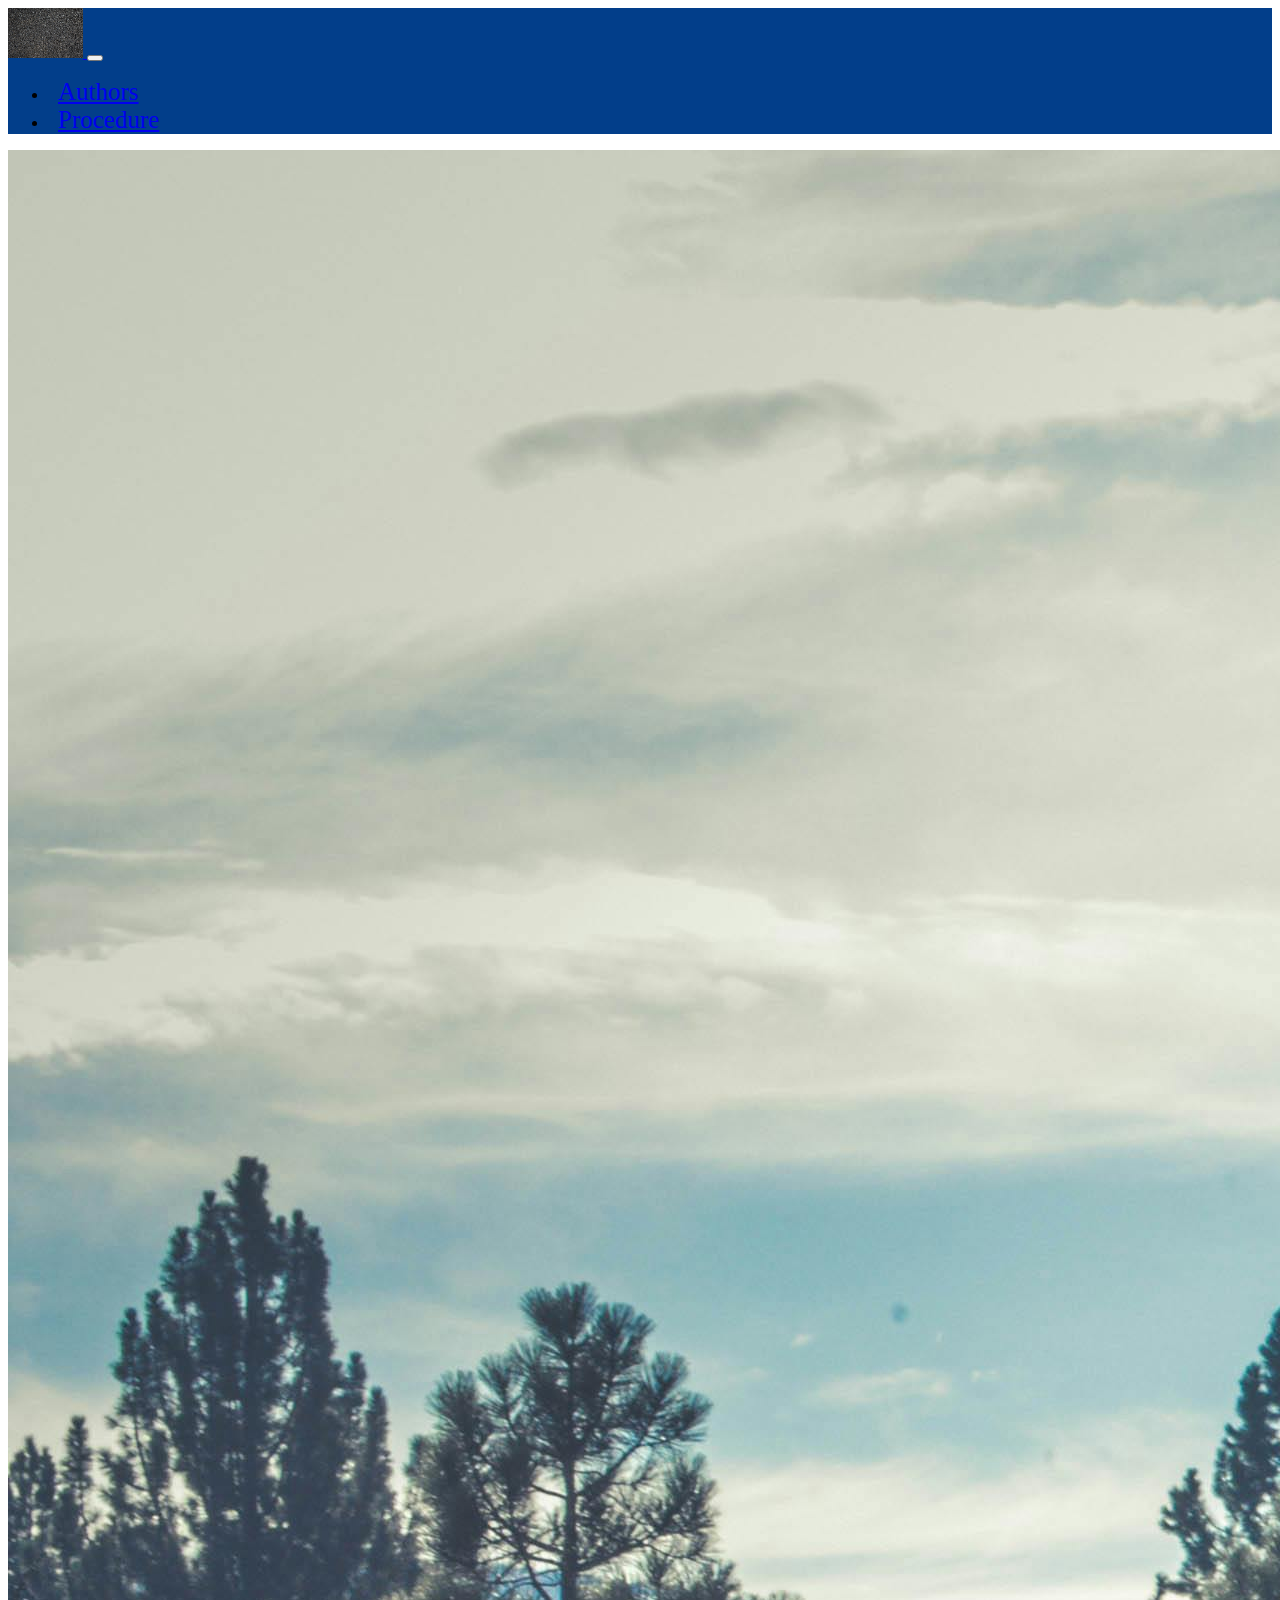
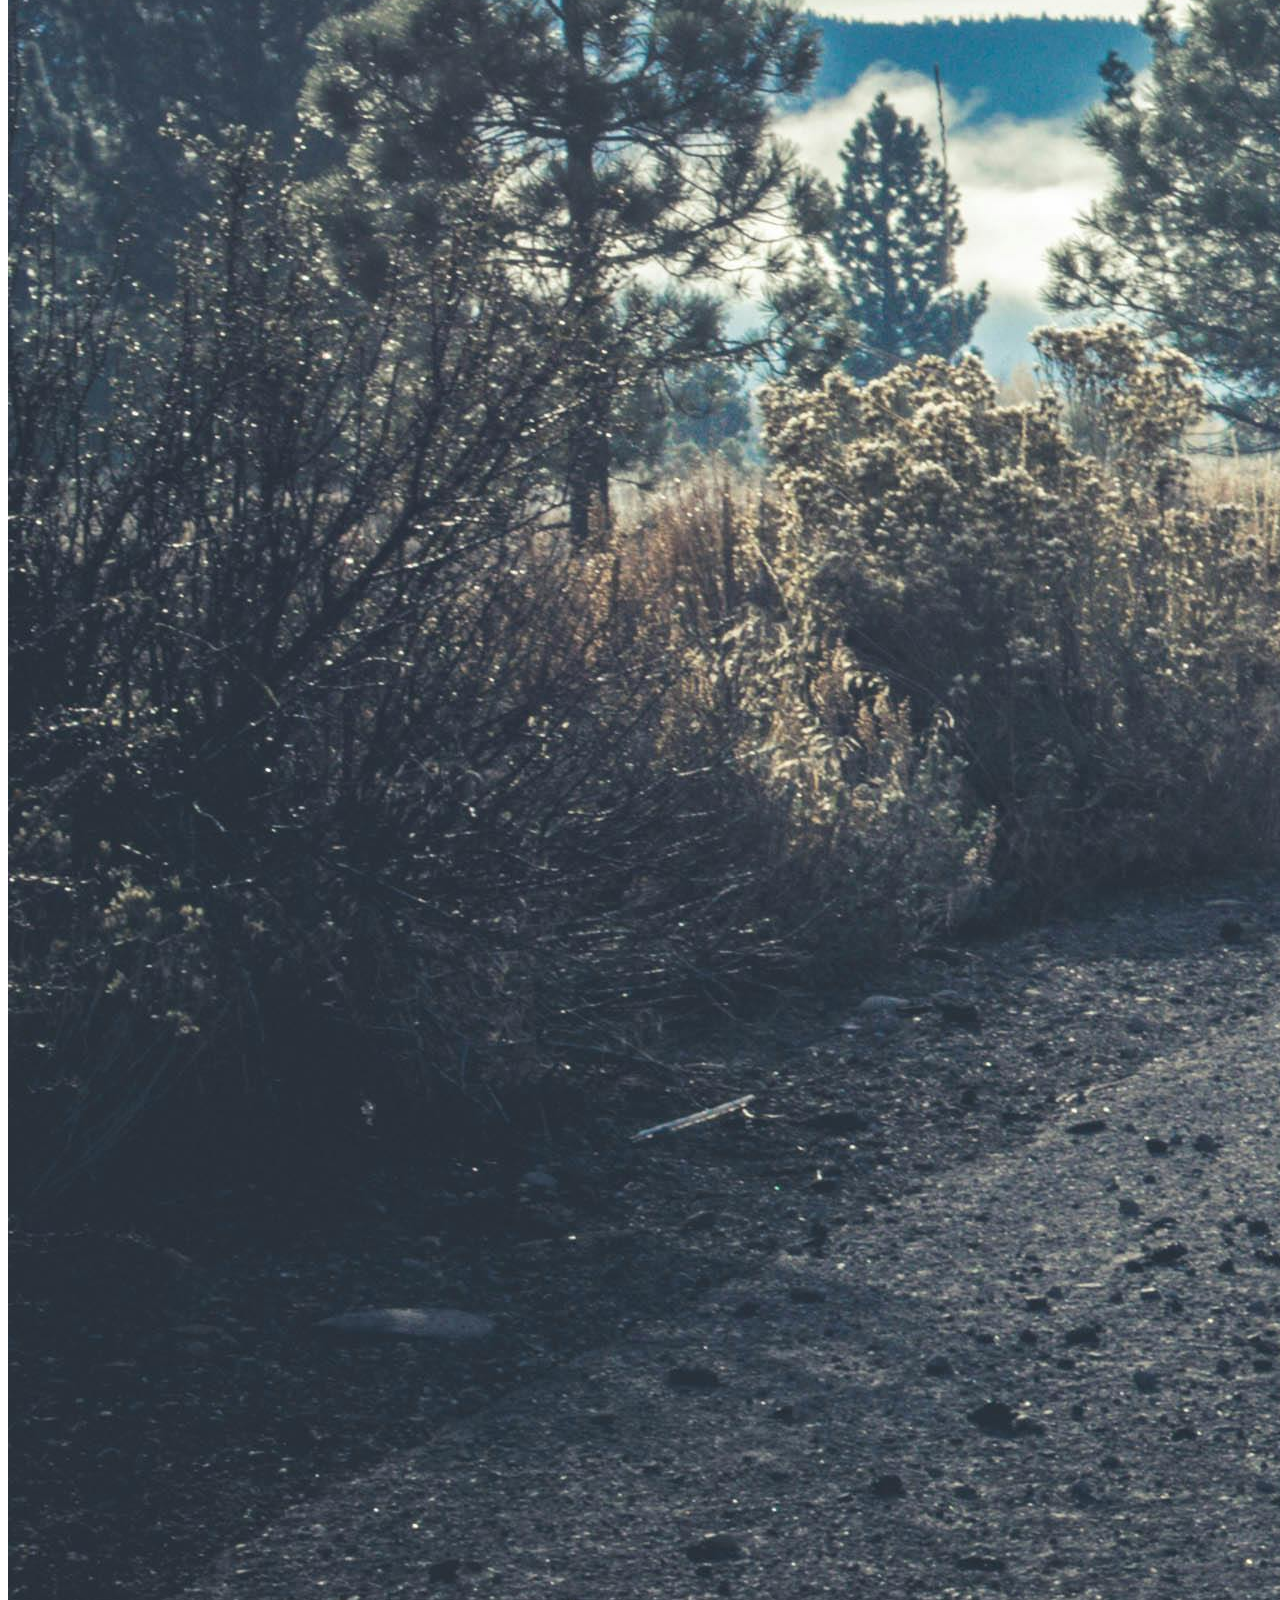
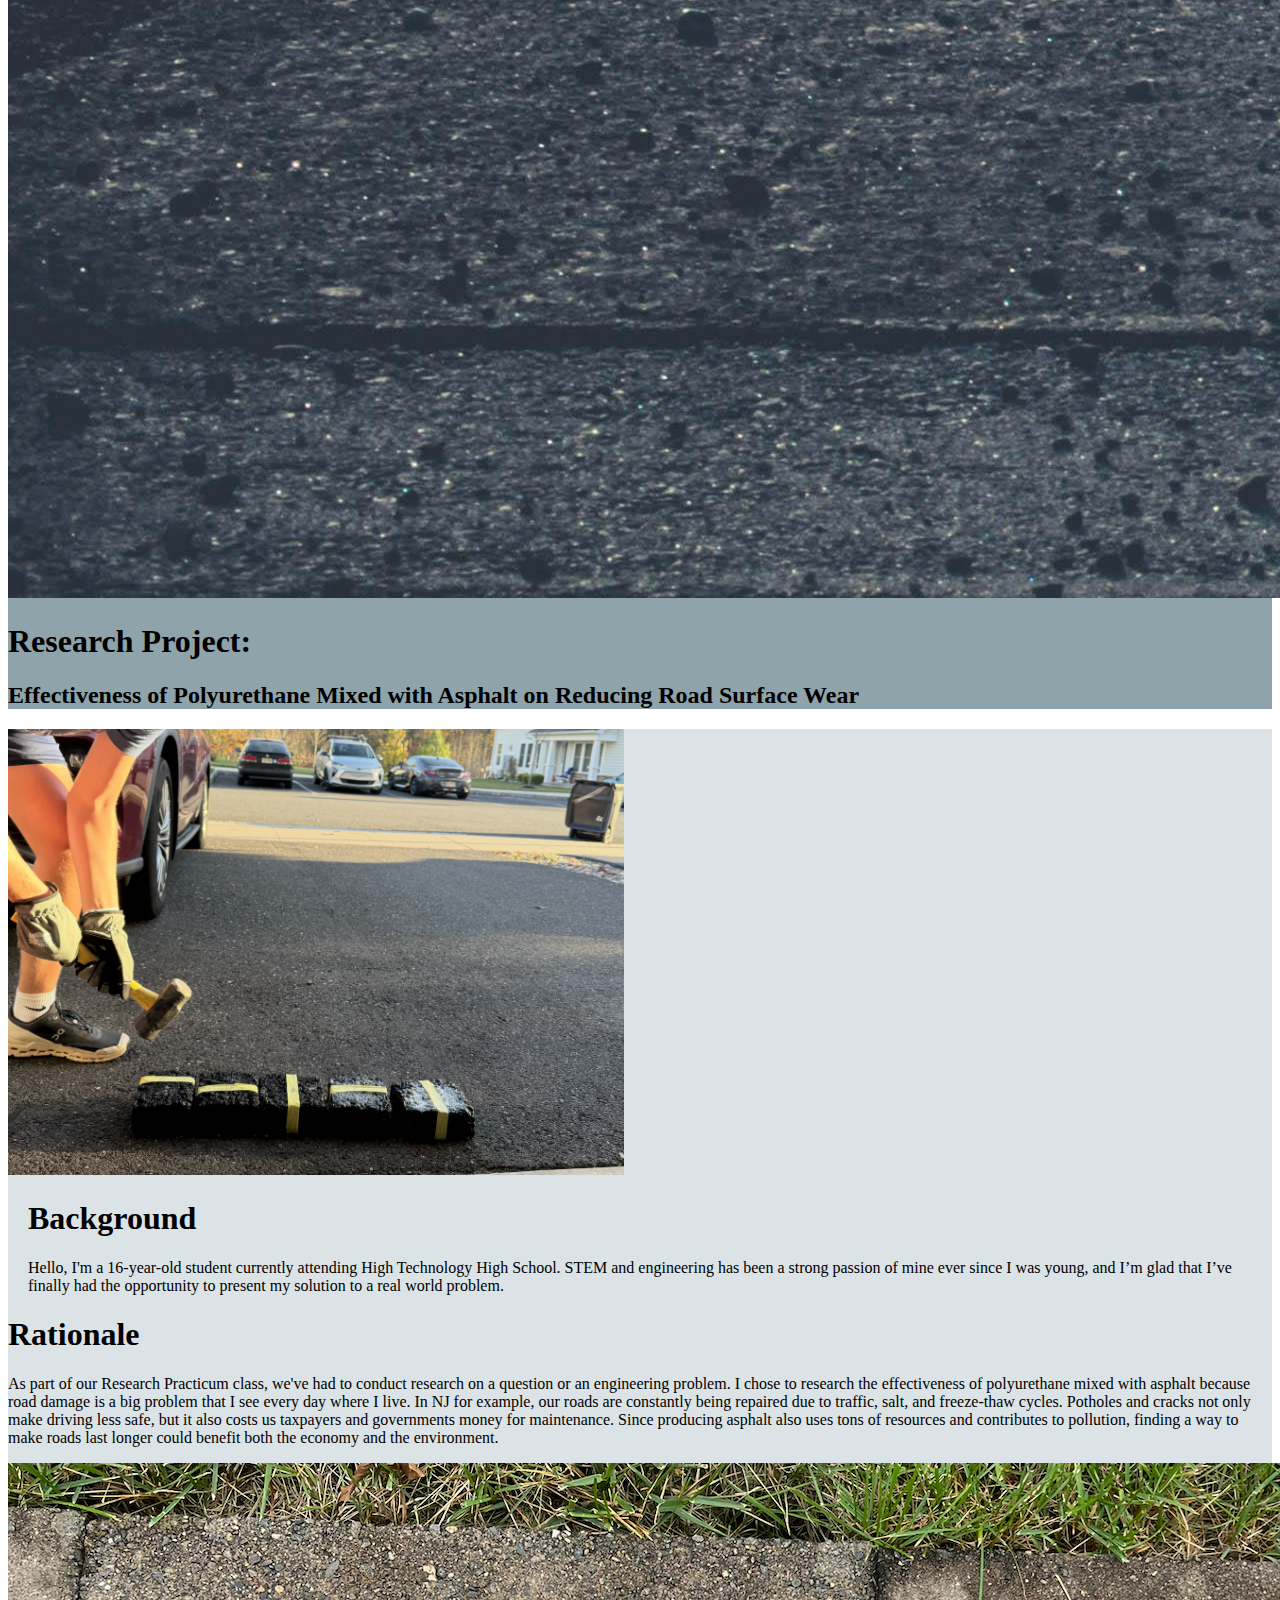
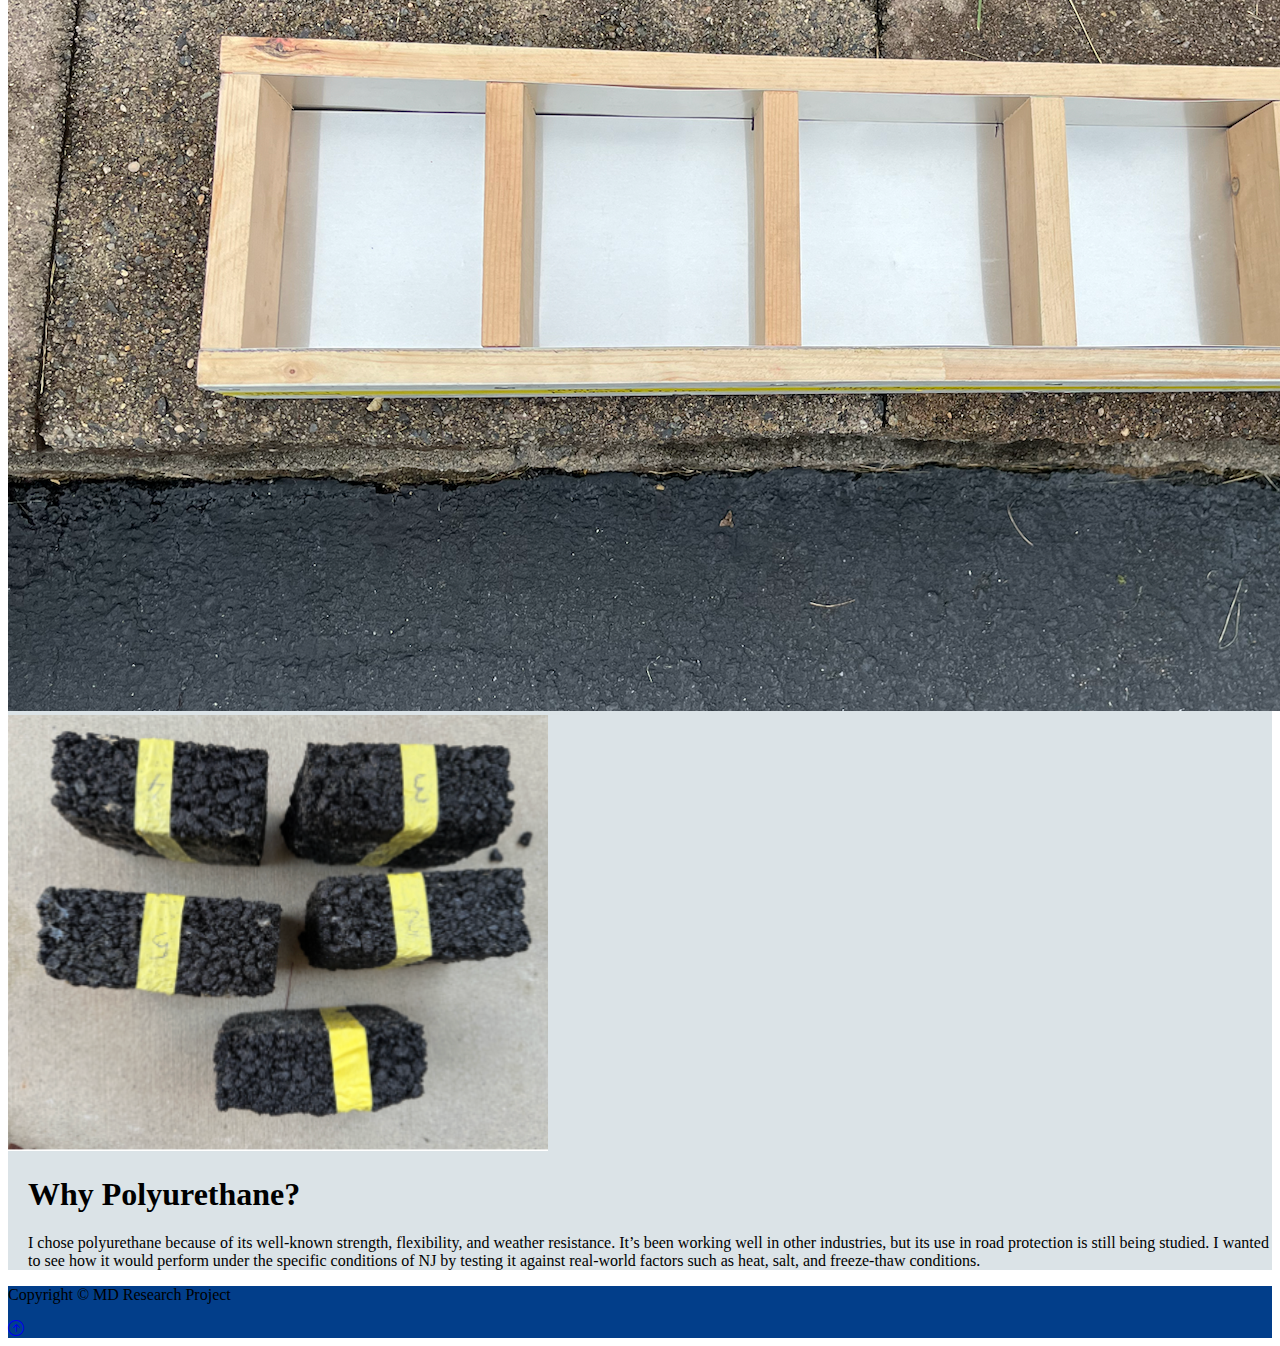
<file: index.html>
<!DOCTYPE html>
<html lang="en">
<head>
    <meta charset="UTF-8">
    <meta name="viewport" content="width=device-width, initial-scale=1.0">
    <title>Max's Research Project</title>
    <link href="https://cdn.jsdelivr.net/npm/bootstrap@5.3.8/dist/css/bootstrap.min.css" 
                rel="stylesheet" integrity="sha384-sRIl4kxILFvY47J16cr9ZwB07vP4J8+LH7qKQnuqkuIAvNWLzeN8tE5YBujZqJLB" 
                crossorigin="anonymous">
    <link rel="stylesheet" href="https://cdn.jsdelivr.net/npm/bootstrap-icons@1.13.1/font/bootstrap-icons.min.css">
    <link rel="stylesheet" href="styles.css">

    <script src="https://cdn.jsdelivr.net/npm/bootstrap@5.3.8/dist/js/bootstrap.bundle.min.js" 
            integrity="sha384-FKyoEForCGlyvwx9Hj09JcYn3nv7wiPVlz7YYwJrWVcXK/BmnVDxM+D2scQbITxI" 
            crossorigin="anonymous"></script>
</head>
<body>
    <div class="container-lg">
        <!--Navbar-->
        <nav class="navbar navbar-expand-lg navbar-dark nb-background-color">
            <!-- lg = large breakpoint, navbar-dark = make the text light-->
            <div class="container">
                <a href="index.html" class="navbar-brand">
                    <img src="img/Asphalt-Mixing-Plant.jpg" alt="Asphalt Logo" class="d-inline-block align-text-top logo" style="max-height:50px;">
                </a>
                <!--hamburger menu button-->
                <button class="navbar-toggler" type="button" data-bs-toggle="collapse" data-bs-target="#navmenu">
                    <span class="navbar-toggler-icon"></span>
                </button>
                <!--collapsible navbar manu with custom hover underline CSS animation-->
                <div class="collapse navbar-collapse" id="navmenu">
                    <!-- Links to hamburger menu button-->
                     <ul class="navbar-nav ms-auto">
                        <li class="nav-item">
                            <a href="authors.html" class="nav-link hover-underline-animation nbMenuItem">Authors</a>
                        </li>
                        <li class="nav-item">
                            <a href="procedure.html" class="nav-link hover-underline-animation nbMenuItem">Procedure</a>
                        </li>
                     </ul>
                </div>
            </div>
        </nav>
        <!--showcase-->
        <section class="showcase text-light p-2 text-center">
            <!--p-2 = padding-->
            <div class="container">
                <div class="row">
                    <div class="col-sm-6 p-0 d-flex align-items-center">
                        <img class="img-fluid" src="img/pexels-jonathan-aman-234110-756861.jpg" alt="Sample Road">
                        <!--img-fluid = won't expand much larger than the container 
                        and will scale down if browser is narrowed-->
                    </div>
                    <div class="col-sm-6 p-0 d-flex align-items-center">
                        <div class="container">
                            <h1 class="display-4">Research Project:</h1>
                            <h2>Effectiveness of Polyurethane Mixed with Asphalt on Reducing Road Surface Wear</h2>
                        </div>
                    </div>
                </div>
            </div>
        </section>
        <!--Overview-->
        <section class="overview text-dark p-2 text-left">
            <div class="container">
                <div class="row"> <!--row 1-->
                    <div class="col-sm-4 p-3">
                        <img class="img-fluid" src="img/Screenshot 2025-02-09 at 3.00.37 PM.png" alt="Me swinging hammer">
                    </div>
                    <div class="col-sm-8 p-3">
                        <h1 class="ovPadLeft">Background</h1>
                        <p class="lead overview-font ovPadLeft" id="">Hello, I'm a 16-year-old student currently attending High Technology High School. 
                            STEM and engineering has been a strong passion of mine ever since I was young, and I’m glad that I’ve finally had the 
                            opportunity to present my solution to a real world problem.
                        </p>
                    </div>
                </div>
                <div class="row"> <!--row 2-->
                    <div class="col-sm-8 p-3">
                        <h1>Rationale</h1>
                        <p class="lead overview-font ovPadRight" id="">As part of our Research Practicum class, we've had to conduct research on a question 
                            or an engineering problem. I chose to research the effectiveness of polyurethane mixed with asphalt because road damage is a big 
                            problem that I see every day where I live. In NJ for example, our roads are constantly being repaired due to traffic, salt, and 
                            freeze-thaw cycles. Potholes and cracks not only make driving less safe, but it also costs us taxpayers and governments money for 
                            maintenance. Since producing asphalt also uses tons of resources and contributes to pollution, finding a way to make roads last 
                            longer could benefit both the economy and the environment.</p>
                    </div>
                    <div class="col-sm-4 p-3">
                        <img class="img-fluid" src="img/Screen Shot 2024-09-18 at 3.54.20 PM.png" alt="Asphalt Mold">
                    </div>
                </div>
                <div class="row"> <!--row 3-->
                    <div class="col-sm-4 p-3">
                        <img class="img-fluid" src="img/Screenshot 2025-02-09 at 3.30.31 PM.png" alt="Asphalt Samples">
                    </div>
                    <div class="col-sm-8 p-3">
                        <h1 class="ovPadLeft">Why Polyurethane?</h1>
                        <p class="lead overview-font ovPadLeft" id="">I chose polyurethane because of its well-known strength, flexibility, and weather resistance. 
                            It’s been working well in other industries, but its use in road protection is still being studied. I wanted to see how it would perform 
                            under the specific conditions of NJ by testing it against real-world factors such as heat, salt, and freeze-thaw conditions.</p>
                    </div>
                </div>
            </div>
        </section>
        <!-- Footer (require a Bootstrap icon)-->
        <footer class="p-5 footer footer-details text-center position-relative">
            <div class="container">
                <p class="lead">Copyright &copy; MD Research Project</p>
                <a href="#" class="position-absolute bottom-0 end-0 p-5">
                    <i class="bi bi-arrow-up-circle h2"></i>
                </a>
            </div>
        </footer>
    </div>
</body>
</html>
</file>
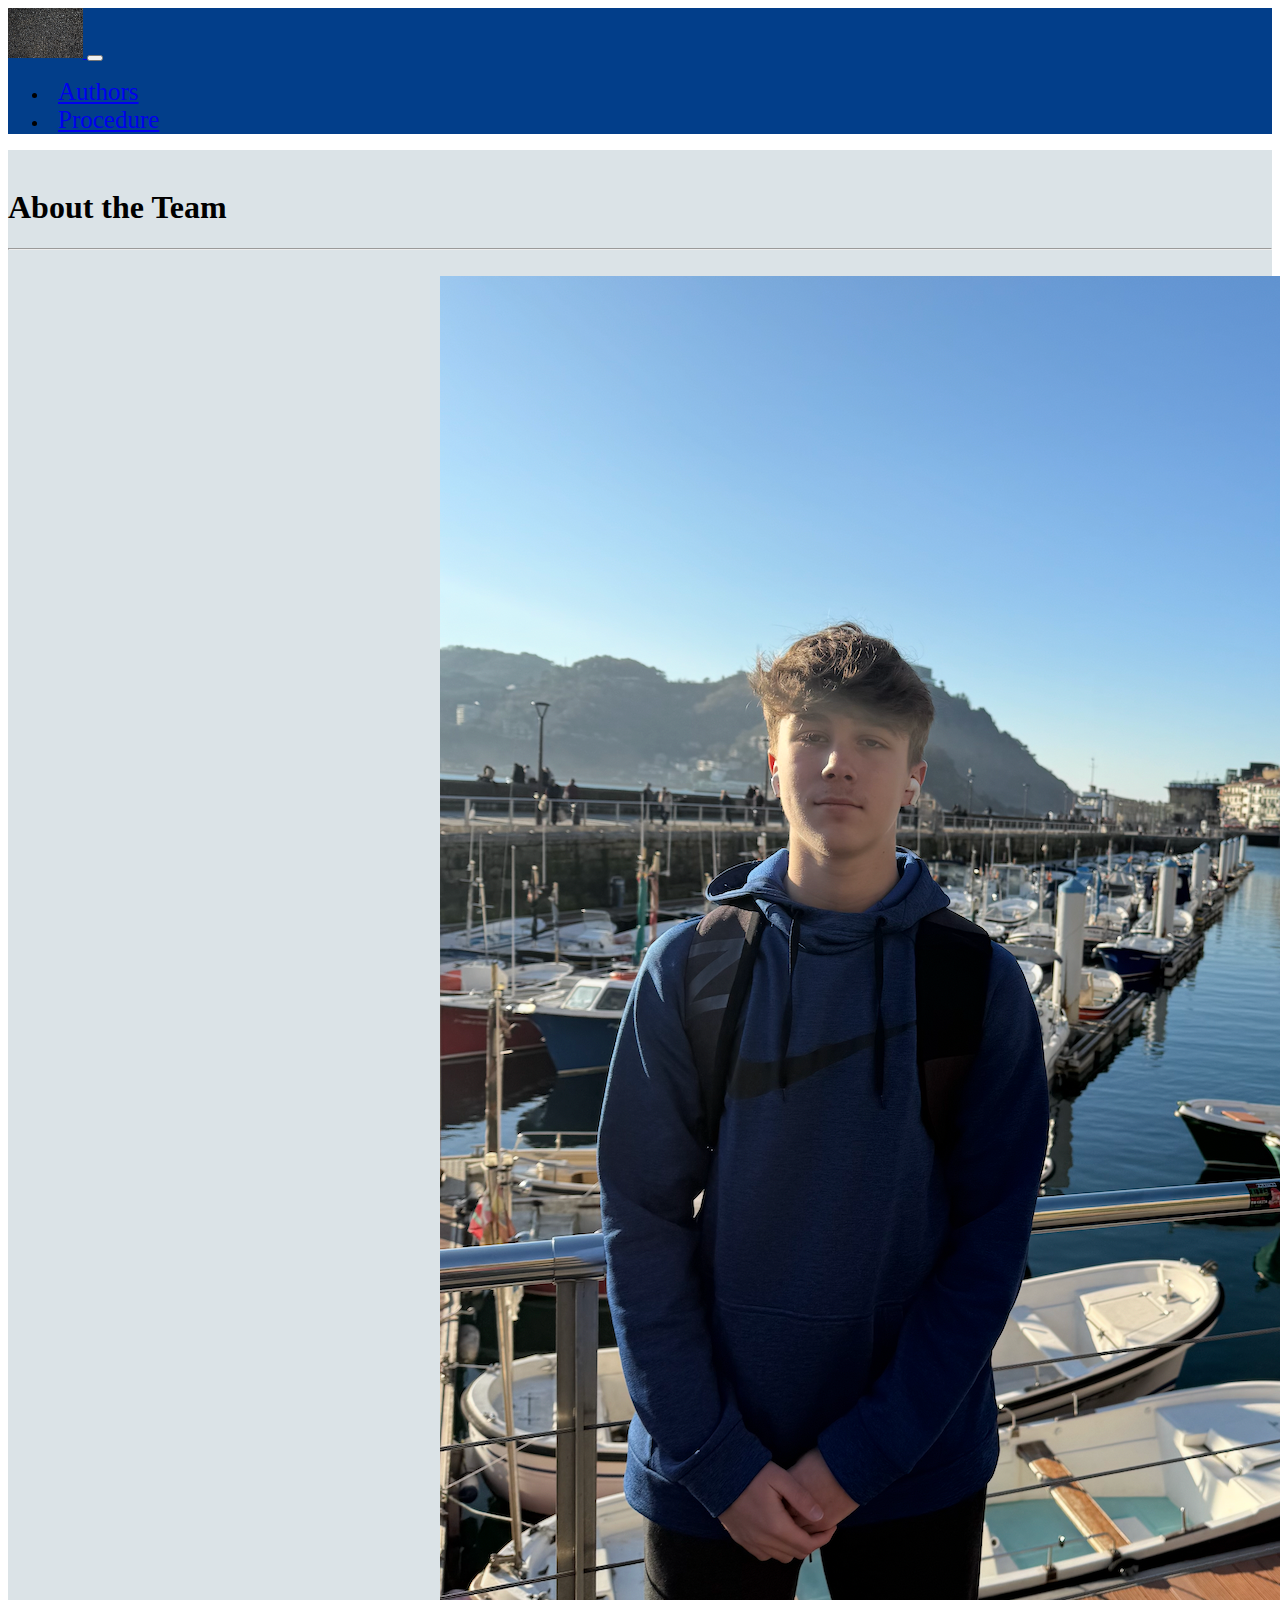
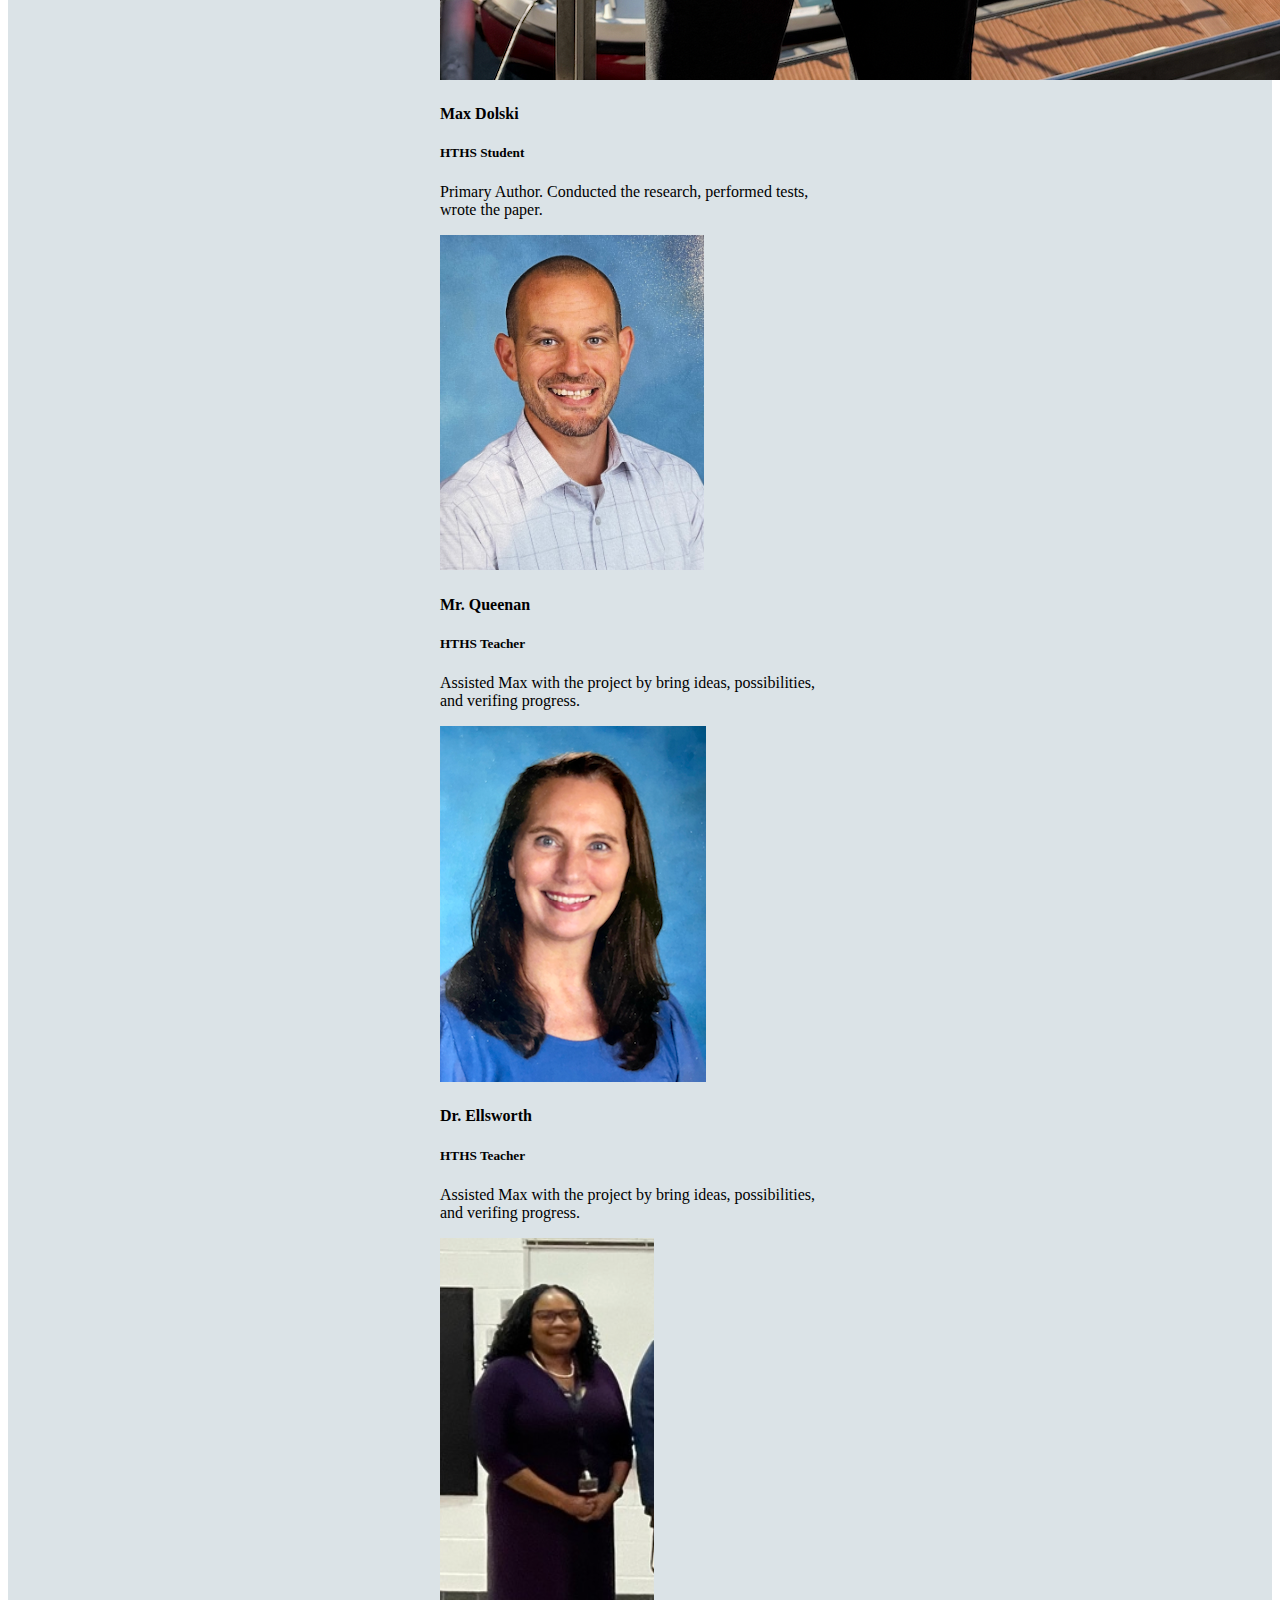
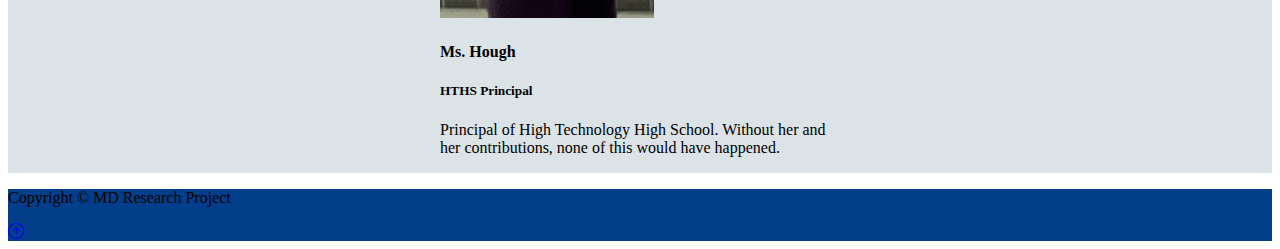
<file: authors.html>
<!DOCTYPE html>
<html lang="en">
<head>
    <meta charset="UTF-8">
    <meta name="viewport" content="width=device-width, initial-scale=1.0">
    <title>Max's Research Project</title>
    <link href="https://cdn.jsdelivr.net/npm/bootstrap@5.3.8/dist/css/bootstrap.min.css" 
                rel="stylesheet" integrity="sha384-sRIl4kxILFvY47J16cr9ZwB07vP4J8+LH7qKQnuqkuIAvNWLzeN8tE5YBujZqJLB" 
                crossorigin="anonymous">
    <link rel="stylesheet" href="https://cdn.jsdelivr.net/npm/bootstrap-icons@1.13.1/font/bootstrap-icons.min.css">
    <link rel="stylesheet" href="styles.css">

    <script src="https://cdn.jsdelivr.net/npm/bootstrap@5.3.8/dist/js/bootstrap.bundle.min.js" 
            integrity="sha384-FKyoEForCGlyvwx9Hj09JcYn3nv7wiPVlz7YYwJrWVcXK/BmnVDxM+D2scQbITxI" 
            crossorigin="anonymous"></script>
</head>
<body>
    <div class="container-lg">
        <!--Navbar-->
        <nav class="navbar navbar-expand-lg navbar-dark nb-background-color">
            <!-- lg = large breakpoint, navbar-dark = make the text light-->
            <div class="container">
                <a href="index.html" class="navbar-brand">
                    <img src="img/Asphalt-Mixing-Plant.jpg" alt="Asphalt Logo" class="d-inline-block align-text-top logo" style="max-height:50px;">
                </a>
                <!--hamburger menu button-->
                <button class="navbar-toggler" type="button" data-bs-toggle="collapse" data-bs-target="#navmenu">
                    <span class="navbar-toggler-icon"></span>
                </button>
                <!--collapsible navbar manu with custom hover underline CSS animation-->
                <div class="collapse navbar-collapse" id="navmenu">
                    <!-- Links to hamburger menu button-->
                     <ul class="navbar-nav ms-auto">
                        <li class="nav-item">
                            <a href="authors.html" class="nav-link hover-underline-animation nbMenuItem">Authors</a>
                        </li>
                        <li class="nav-item">
                            <a href="procedure.html" class="nav-link hover-underline-animation nbMenuItem">Procedure</a>
                        </li>
                     </ul>
                </div>
            </div>
        </nav>
        <!-- About the Team -->
         <section class="authors">
            <div class="container">
                <br> <!--line break-->
                <h1 class="text-center-about-team">About the Team</h1>
                <hr><br> <!--horizontal line and line break-->

                <!-- Card organized in 2 x 2 table format-->
                <div class="row row-cols-1 row-cols-md-2 g-4">
                    <div class="col">
                        <div class="card about">
                            <img src="img/Max Dolski Portrait 2.png" class="card-img-top" alt="Max Dolski">
                            <div class="card-body text-center">
                                <h4 class="card-title">Max Dolski</h4>
                                <h5>HTHS Student</h5>
                                <p class="card-text">Primary Author. Conducted the research, performed tests, wrote the paper.</p>
                            </div>
                        </div>
                    </div>

                    <div class="col">
                        <div class="card about">
                            <img src="img/mr-q.png" class="card-img-top" alt="Mr. Queenan">
                            <div class="card-body text-center">
                                <h4 class="card-title">Mr. Queenan</h4>
                                <h5>HTHS Teacher</h5>
                                <p class="card-text">Assisted Max with the project by bring ideas, possibilities, and verifing progress.</p>
                            </div>
                        </div>
                    </div>

                    <div class="col">
                        <div class="card about">
                            <img src="img/dr-ellsworth.png" class="card-img-top" alt="Dr. Ellsworth">
                            <div class="card-body text-center">
                                <h4 class="card-title">Dr. Ellsworth</h4>
                                <h5>HTHS Teacher</h5>
                                <p class="card-text">Assisted Max with the project by bring ideas, possibilities, and verifing progress.</p>
                            </div>
                        </div>
                    </div>

                    <div class="col">
                        <div class="card about">
                            <img src="img/ms-hough.png" class="card-img-top" alt="Ms. Hough">
                            <div class="card-body text-center">
                                <h4 class="card-title">Ms. Hough</h4>
                                <h5>HTHS Principal</h5>
                                <p class="card-text">Principal of High Technology High School. Without her and her contributions, none of this would have happened.</p>
                            </div>
                        </div>
                    </div>

                </div>
                <table></table>
            </div>
         </section>
         <footer class="p-5 footer footer-details text-center position-relative">
            <div class="container">
                <p class="lead">Copyright &copy; MD Research Project</p>
                <a href="#" class="position-absolute bottom-0 end-0 p-5">
                    <i class="bi bi-arrow-up-circle h2"></i>
                </a>
            </div>
        </footer>
    </div>
</body>
</html>
</file>
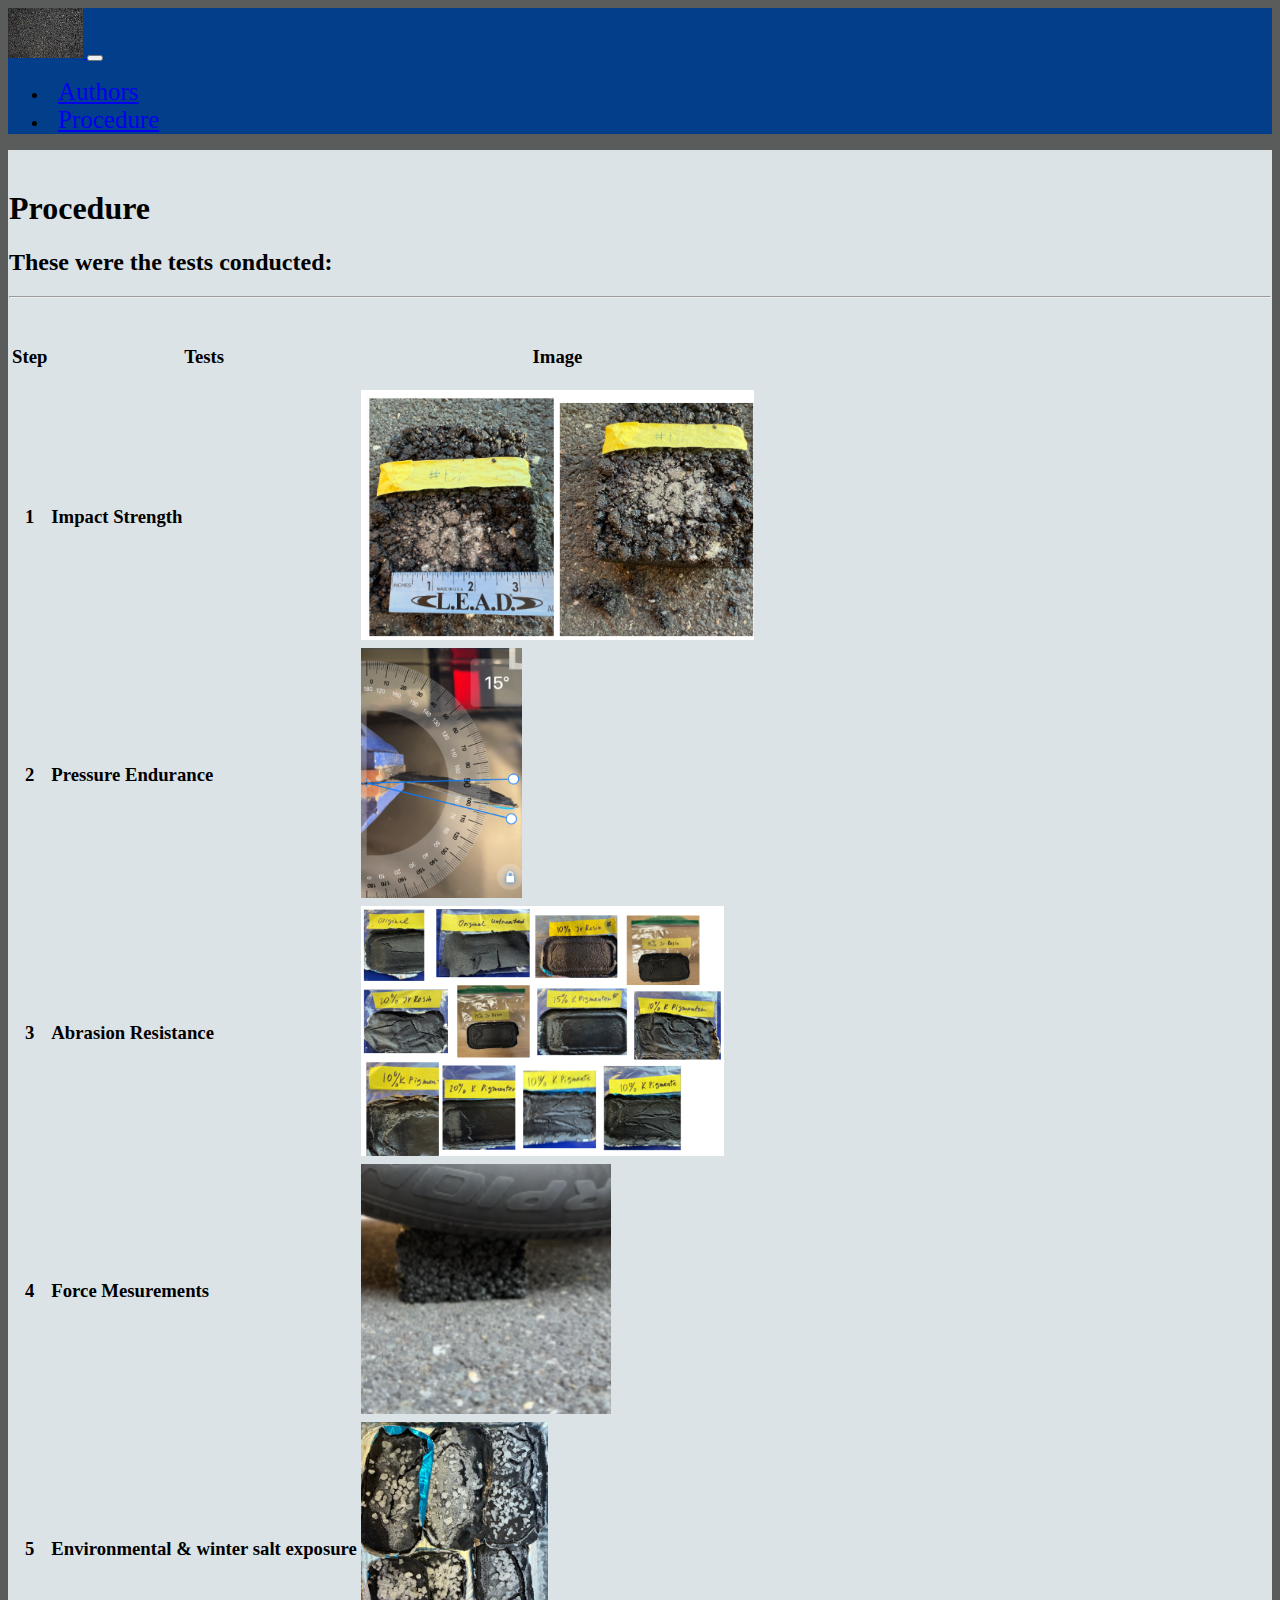
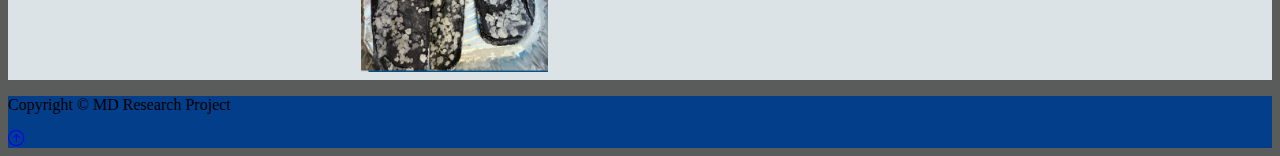
<file: procedure.html>
<!DOCTYPE html>
<html lang="en">
<head>
    <meta charset="UTF-8">
    <meta name="viewport" content="width=device-width, initial-scale=1.0">
    <title>Max's Research Project</title>
    <link href="https://cdn.jsdelivr.net/npm/bootstrap@5.3.8/dist/css/bootstrap.min.css" 
                rel="stylesheet" integrity="sha384-sRIl4kxILFvY47J16cr9ZwB07vP4J8+LH7qKQnuqkuIAvNWLzeN8tE5YBujZqJLB" 
                crossorigin="anonymous">
    <link rel="stylesheet" href="https://cdn.jsdelivr.net/npm/bootstrap-icons@1.13.1/font/bootstrap-icons.min.css">
    <link rel="stylesheet" href="styles.css">

    <script src="https://cdn.jsdelivr.net/npm/bootstrap@5.3.8/dist/js/bootstrap.bundle.min.js" 
            integrity="sha384-FKyoEForCGlyvwx9Hj09JcYn3nv7wiPVlz7YYwJrWVcXK/BmnVDxM+D2scQbITxI" 
            crossorigin="anonymous"></script>
</head>
<body class="body">
    <div class="container-lg">
        <!--Navbar-->
        <nav class="navbar navbar-expand-lg navbar-dark nb-background-color">
            <!-- lg = large breakpoint, navbar-dark = make the text light-->
            <div class="container">
                <a href="index.html" class="navbar-brand">
                    <img src="img/Asphalt-Mixing-Plant.jpg" alt="Asphalt Logo" class="d-inline-block align-text-top logo" style="max-height:50px;">
                </a>
                <!--hamburger menu button-->
                <button class="navbar-toggler" type="button" data-bs-toggle="collapse" data-bs-target="#navmenu">
                    <span class="navbar-toggler-icon"></span>
                </button>
                <!--collapsible navbar manu with custom hover underline CSS animation-->
                <div class="collapse navbar-collapse" id="navmenu">
                    <!-- Links to hamburger menu button-->
                     <ul class="navbar-nav ms-auto">
                        <li class="nav-item">
                            <a href="authors.html" class="nav-link hover-underline-animation nbMenuItem">Authors</a>
                        </li>
                        <li class="nav-item">
                            <a href="procedure.html" class="nav-link hover-underline-animation nbMenuItem">Procedure</a>
                        </li>
                     </ul>
                </div>
            </div>
        </nav>

        <!--how to use the sensor-->
        <section class="procedure">
            <div class="container">
                <br>
                <div class="text-center">
                    <h1>Procedure</h1>
                    <h2>These were the tests conducted:</h2>
                </div>

                <hr><br> <!--horizontal line with line break-->

                <table class="table table-hover text-center table-light table-bordered border-dark-subtitle">
                    <thead>
                        <tr class="table-primary">
                            <th><h3>Step</h3></th>
                            <th><h3>Tests</h3></th>
                            <th><h3>Image</h3></th>
                        </tr>
                    </thead>
                    <tbody class="table-group-divider">
                        <tr class="align-middle">      <!--1st Row-->
                            <th scope="row" class="table-secondary">
                                <h3>1</h3>
                            </th> <!--scope="row" specifies at a row header cell-->
                            <td><h3 class="HowTo">Impact Strength</h3></td>
                            <td class="text-center"><img src="img/Screenshot 2025-02-09 at 2.57.39 PM.png" alt="Impact Strength" style="max-height:250px;"></td>
                        </tr>
                        <tr class="align-middle">      <!--2st Row-->
                            <th scope="row" class="table-secondary">
                                <h3>2</h3>
                            </th> <!--scope="row" specifies at a row header cell-->
                            <td><h3 class="HowTo">Pressure Endurance</h3></td>
                            <td class="text-center"><img src="img/Screenshot 2025-09-24 221750.png" alt="Pressure Endurance" style="max-height:250px;"></td>
                        </tr>
                        <tr class="align-middle">      <!--3st Row-->
                            <th scope="row" class="table-secondary">
                                <h3>3</h3>
                            </th> <!--scope="row" specifies at a row header cell-->
                            <td><h3 class="HowTo">Abrasion Resistance</h3></td>
                            <td class="text-center"><img src="img/Screenshot 2025-09-24 222046.png" alt="Abrasion Resistance" style="max-height:250px;"></td>
                        </tr>
                        <tr class="align-middle">      <!--4st Row-->
                            <th scope="row" class="table-secondary">
                                <h3>4</h3>
                            </th> <!--scope="row" specifies at a row header cell-->
                            <td><h3 class="HowTo">Force Mesurements</h3></td>
                            <td class="text-center"><img src="img/Screenshot 2025-09-24 222345.png" alt="Force Measurements" style="max-height:250px;"></td>
                        </tr>
                        <tr class="align-middle">      <!--5st Row-->
                            <th scope="row" class="table-secondary">
                                <h3>5</h3>
                            </th> <!--scope="row" specifies at a row header cell-->
                            <td><h3 class="HowTo">Environmental & winter salt exposure</h3></td>
                            <td class="text-center"><img src="img/Screenshot 2025-02-09 at 3.00.22 PM.png" alt="Environment" style="max-height:250px;"></td>
                        </tr>
                    </tbody>
                </table>


            </div>
        </section>
        <footer class="p-5 footer footer-details text-center position-relative">
            <div class="container">
                <p class="lead">Copyright &copy; MD Research Project</p>
                <a href="#" class="position-absolute bottom-0 end-0 p-5">
                    <i class="bi bi-arrow-up-circle h2"></i>
                </a>
            </div>
        </footer>
    </div>
</body>
</html>
</file>
<file: styles.css>
/* ----------------- Class CSS ----------------- */

.about{
    width:400px;
    margin: auto;
}

.about-team{
    color:rgb(82, 81, 81)
}

.authors{
    background-color: #dbe3e7;
}

.body{
    background-color: rgb(90, 92, 92);
}

.footer{
    background-color: #023E8A;
}

.icon-white{            /* Arrow icon at bottom of page */
    color: #FFFFFF;
}

.nb-background-color{   /* navbar background color */
    background-color: #023E8A;
}

.nbMenuItem{               /* navbar link text properties */
    font-size:25px;
    margin-left: 10px;
    margin-right: 10px;
}

.overview{
    background-color: #dbe3e7;
}

.ovPadLeft{
    padding-left: 20px;
}

.ovPadRight{  
    padding-right: 20px;
}

.procedure{
    background-color: #dbe3e7;
    padding: 1px;
}

.showcase{
    background-color: #8fa3ab; /*#0096c7*/
}

/* ----------------- ID CSS ----------------- */

/* -----------------Underline Animation CSS -----------------*/
.hover-underline-animation {
    display: inline-block;
    position: relative;
    /*color: #0087ca;*/
  }
  
.hover-underline-animation:after {
    content: '';
    position: absolute;
    width: 100%;
    transform: scaleX(0);
    height: 2px;
    bottom: 0;
    left: 0;
    background-color: #eae6e6;
    /*transform-origin: bottom right;*/
    transition: transform 0.35s ease-out;
}
  
.hover-underline-animation:hover:after {
    transform: scaleX(1);
    /*transform-origin: bottom left;*/
}
</file>
